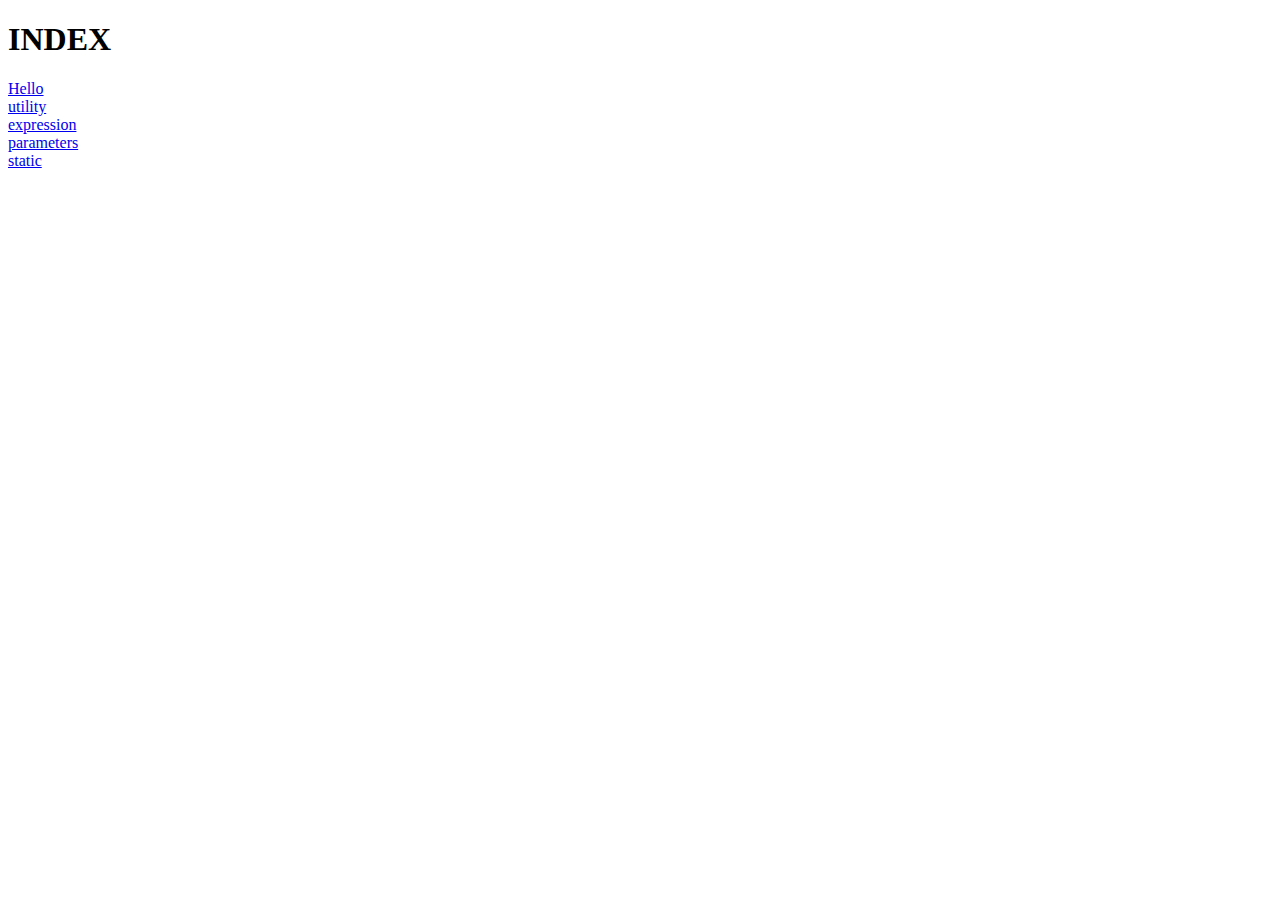
<file: StartBoot03/src/main/resources/static/index.html>
<!DOCTYPE html>
<html>
<head>
<meta charset="UTF-8">
<title>Insert title here</title>
</head>
<body>
	<h1>INDEX</h1>
	
	<a href="hello">Hello</a>
	<br>
	<a href="util">utility</a>
	<br>
	<a href="expr">expression</a>
	<br>
	<a href="params?id=qclass">parameters</a>
	<br>
	<a href="static">static</a>

</body>
</html>
</file>
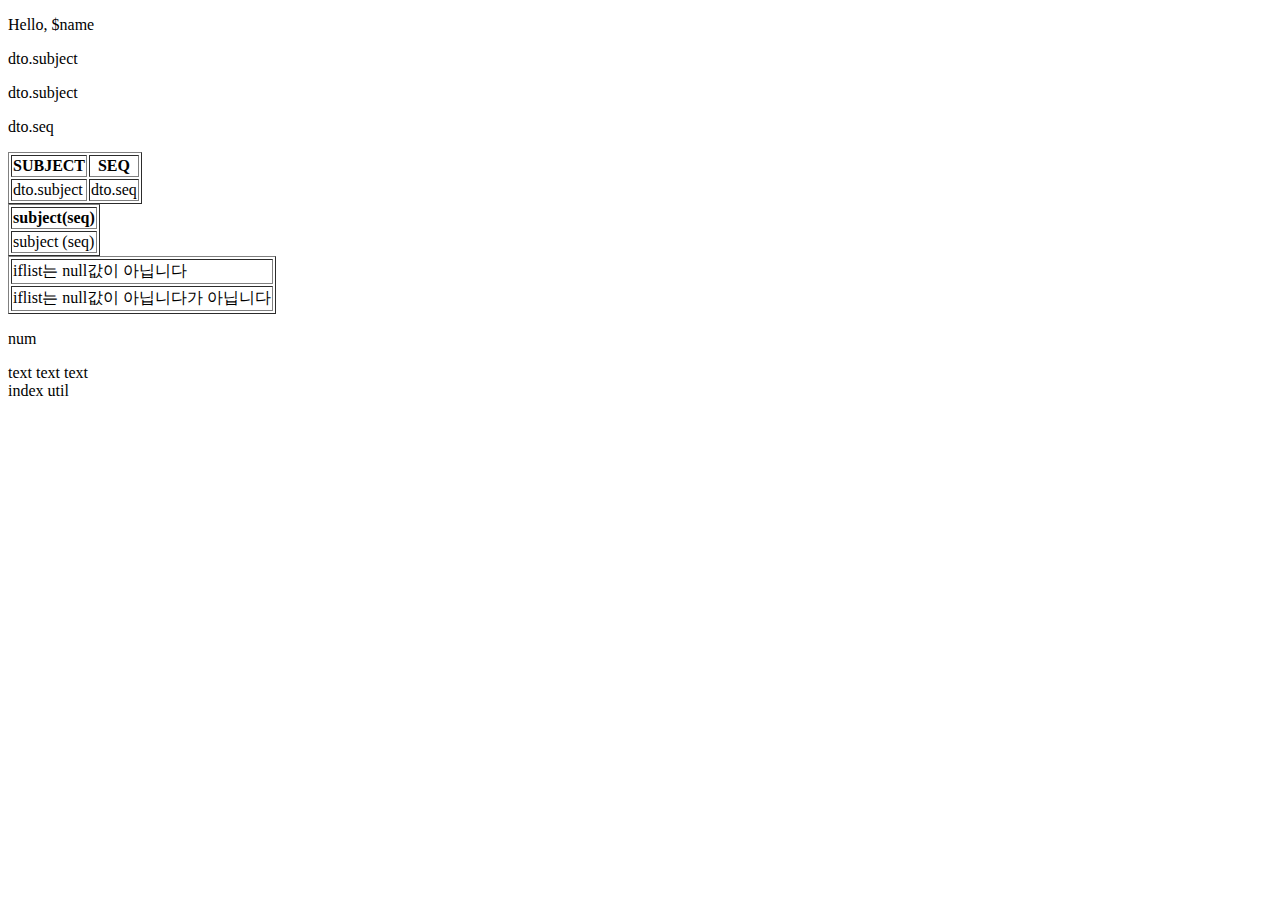
<file: StartBoot03/src/main/resources/templates/expression.html>
<!DOCTYPE html>
<html xmlns:th="http://www.thymeleaf.org">
<head>
<meta charset="UTF-8">
<title>Insert title here</title>
</head>
<body>
	
	<p th:text="|Hello,${name}|">Hello, $name</p>
	<p th:text="${dto.subject}">dto.subject</p>
	<div th:object="${dto}">
		<p th:text="*{subject}">dto.subject</p>
		<p th:text="*{seq}">dto.seq</p>
	</div>
	
	<table border="1">
		<tr>
			<th>SUBJECT</th>
			<th>SEQ</th>			
		</tr>
		<tr th:each="dto:${list}">
			<td th:text="*{dto.subject}">dto.subject</td>
			<td th:text="*{dto.seq}">dto.seq</td>
		</tr>
	</table>
	
	<table border="1">
		<tr>
			<th>subject(seq)</th>
		</tr>
		<tr th:each="dto:${list}">
			<td th:object="${dto}">
				<span th:text="*{subject}">subject</span>
				<span th:text="|(*{seq})|">(seq)</span>
			</td>
		</tr>
	</table>
	<table border="1">
		<tr th:if="${iflist ne null}">
			<td>iflist는 null값이 아닙니다</td>
		</tr>
		<tr th:unless="${iflist ne null}">
			<td>iflist는 null값이 아닙니다가 아닙니다</td>
		</tr>
	</table>
	
	<div th:each="num:${#numbers.sequence(1,3)}">
		<p th:text="${num}">num</p>
		<th:block th:switch="${num}">
			<span th:case="1" th:text="|this is ${num}|">text</span>
			<span th:case="2" th:text="|second is ${num}|">text</span>
			<span th:case="3" th:text="|this is ${num}|">text</span>
		</th:block>
	</div>
	<a th:href="@{index.html}">index</a>
	<a th:href="@{util.html}">util</a>

</body>
</html>
</file>
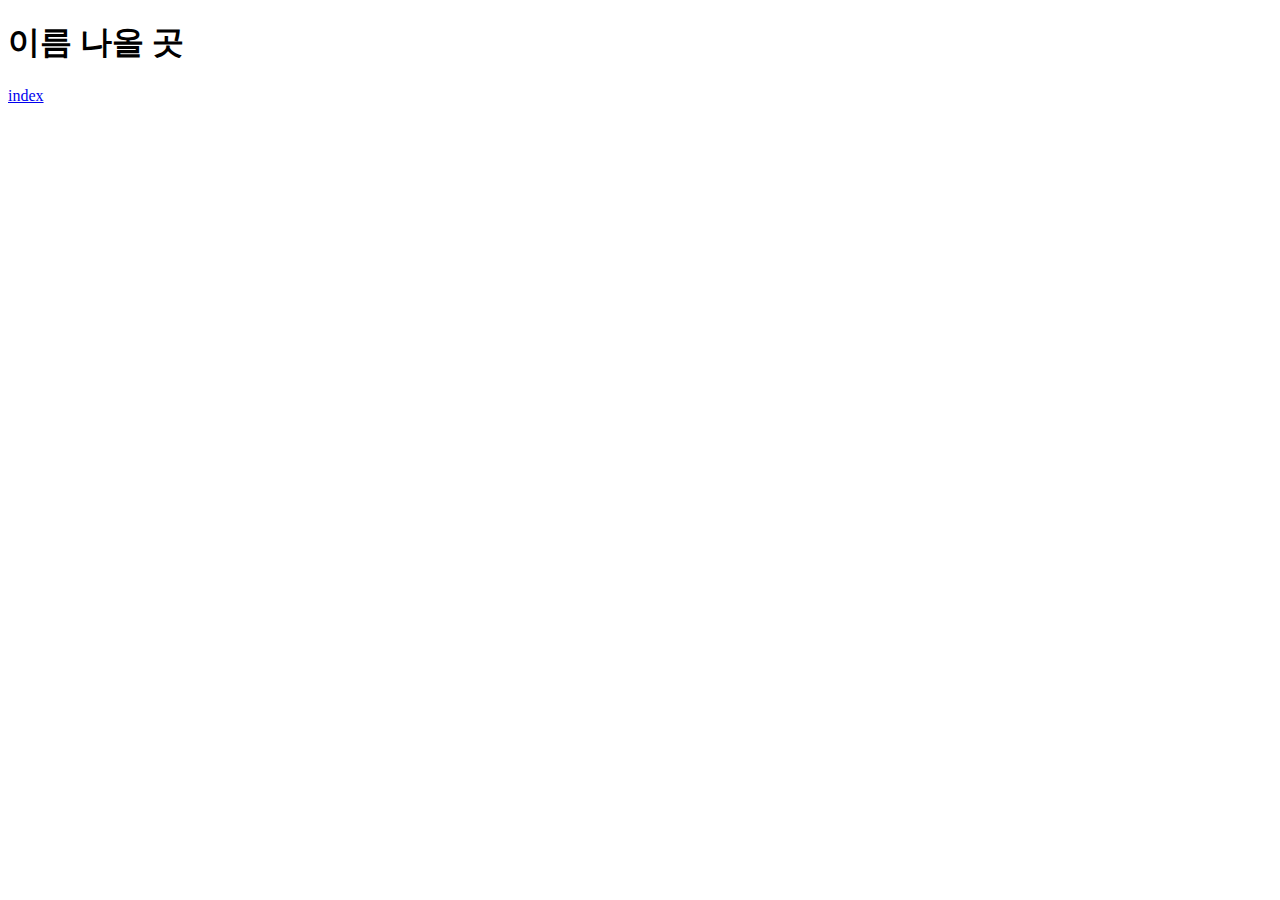
<file: StartBoot03/src/main/resources/templates/hello.html>
<!DOCTYPE html>
<html xmlns:th="http://www.thymeleaf.org">
<head>
<meta charset="UTF-8">
<title>Insert title here</title>
</head>
<body>
	
	<h1 th:text="${name}">이름 나올 곳</h1>
	<a href="/">index</a>
	
</body>
</html>
</file>
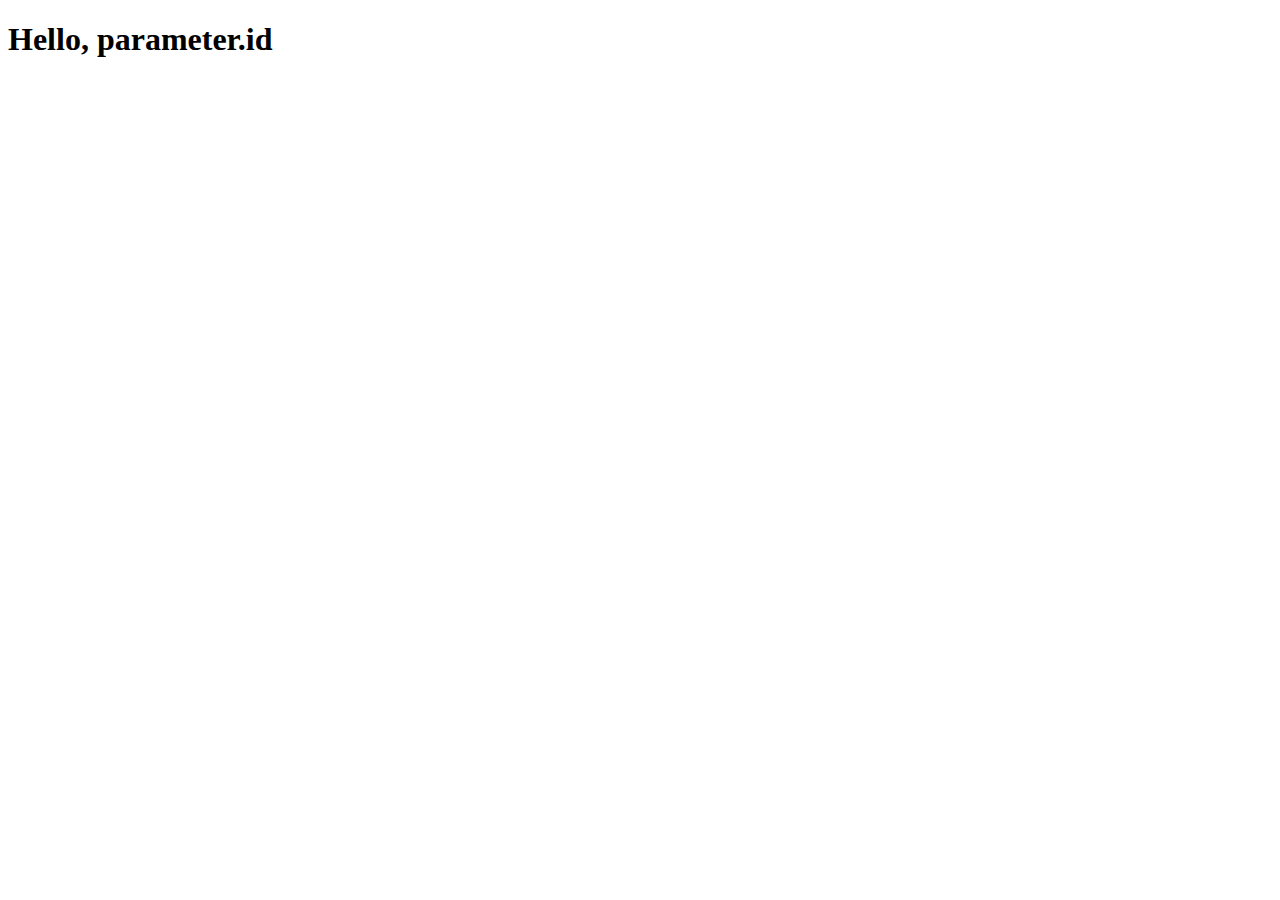
<file: StartBoot03/src/main/resources/templates/params.html>
<!DOCTYPE html>
<html xmlns:th="http://www.thymeleaf.org">
<head>
<meta charset="UTF-8">
<title>Insert title here</title>
</head>
<body>

	<h1 th:text="|Hello, ${param.id}|">Hello, parameter.id</h1>
	<h1 th:text="|Hello, ${#request.getParameter('id')}|"></h1>
	<h1 th:text="${session.pw}"></h1>
	<h1 th:text="${session['pw']}"></h1>
</body>
</html>
</file>
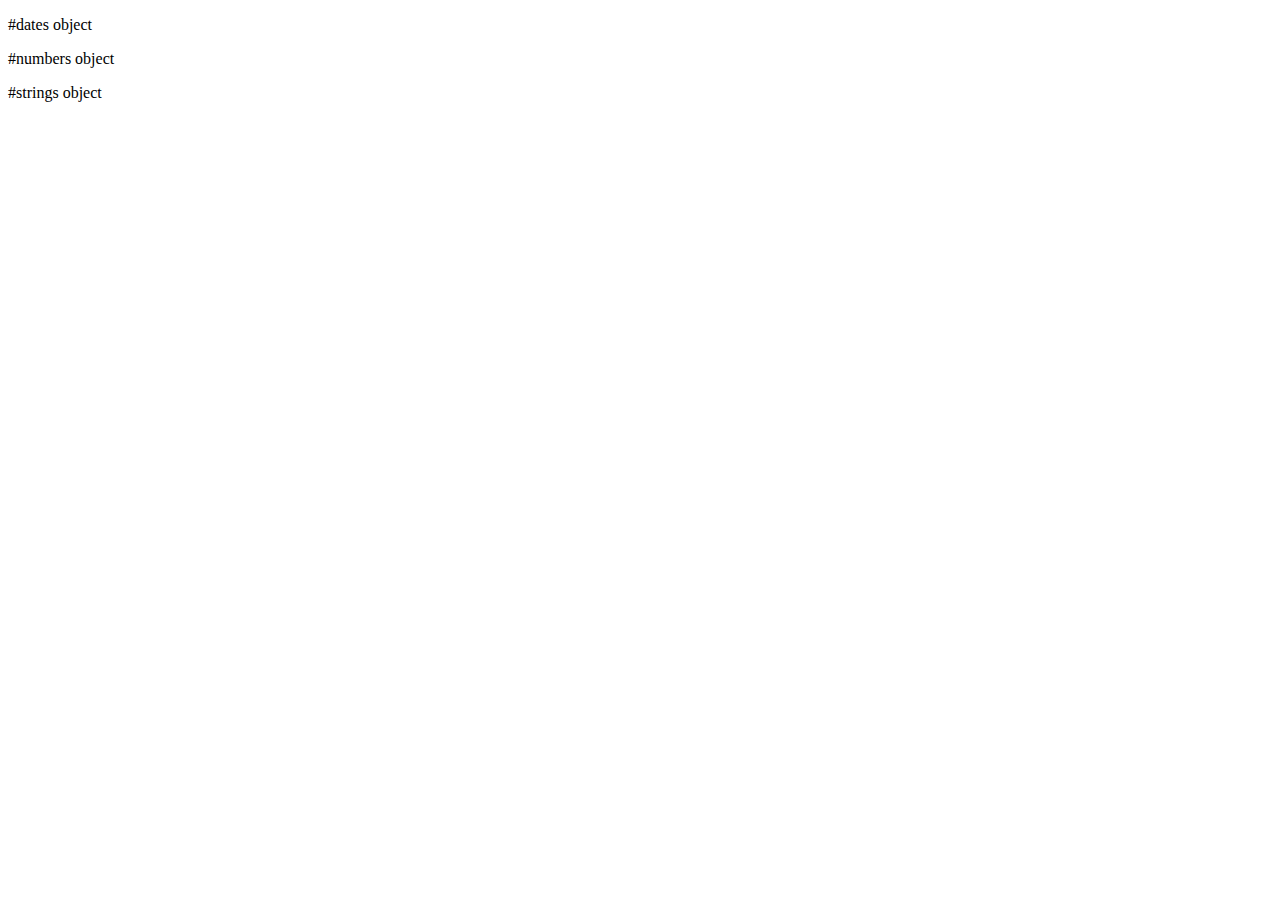
<file: StartBoot03/src/main/resources/templates/utility.html>
<!DOCTYPE html>
<html xmlns:th="http://www.thymeleaf.org">
<head>
<meta charset="UTF-8">
<title>Insert title here</title>
</head>
<body>

	<p th:text="${#calendars.format(#calendars.createNow(),'yyyy-MM-dd HH:mm')}">#dates object</p>
	<p th:text="${#numbers.formatInteger(3456.1234,6)}">#numbers object</p>
	<p th:text="${#strings.toUpperCase('hello, springboot')}">#strings object</p>
</body>
</html>
</file>
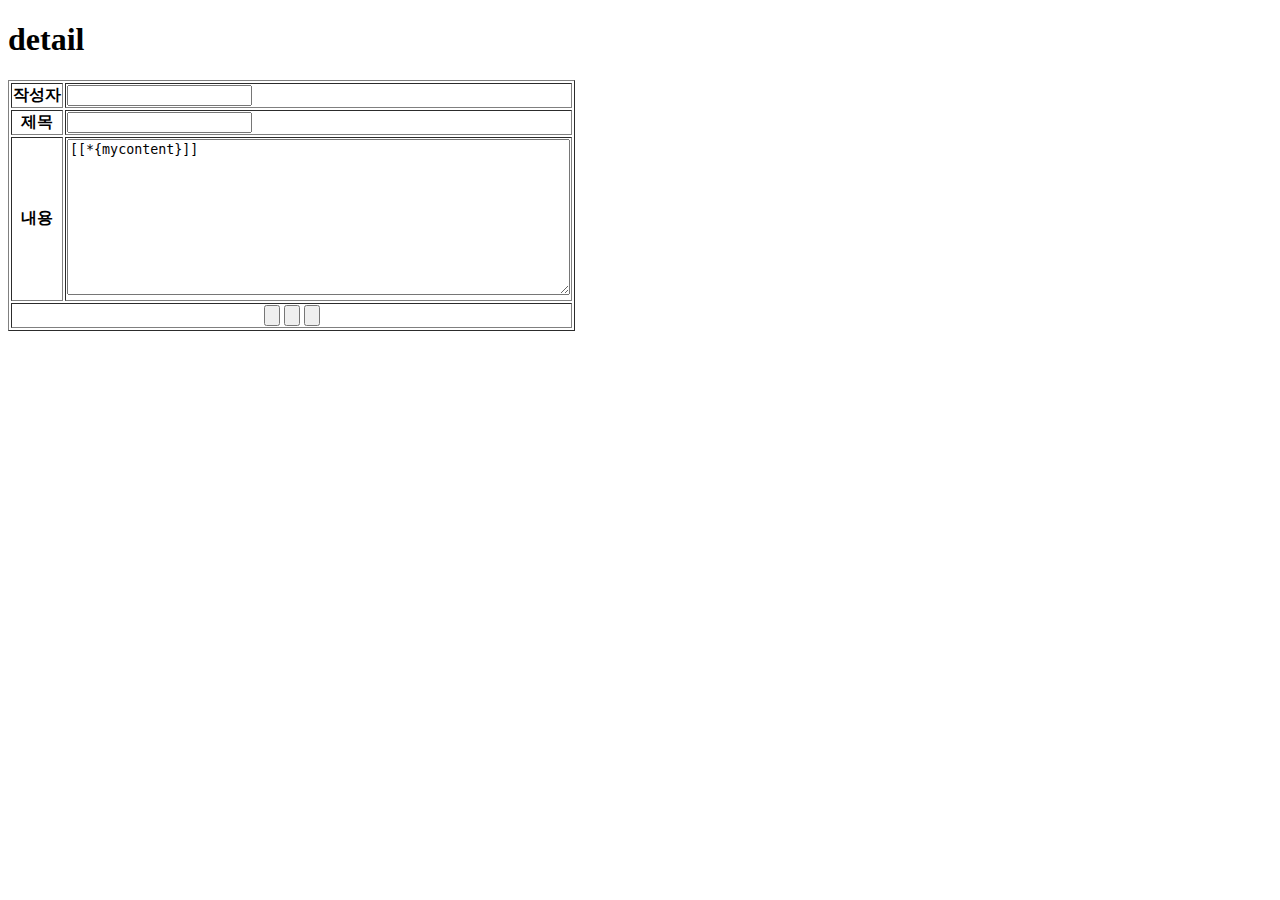
<file: StartBoot04/src/main/webapp/WEB-INF/views/jpadetail.html>
<!DOCTYPE html>
<html xmlns:th="http://www.thymeleaf.org">
<head>
<meta charset="UTF-8">
<title>Insert title here</title>
</head>
<body>

	<h1>detail</h1>

	<table border="1" th:object="${dto}">
		<tr>
			<th>작성자</th>
			<td><input type="text" name="myname" th:value="*{myname}" readonly="readonly"/></td>
		</tr>
		<tr>
			<th>제목</th>
			<td><input type="text" name="mytitle" th:value="*{mytitle}" readonly="readonly"/></td>
		</tr>
		<tr>
			<th>내용</th>
			<td><textarea rows="10" cols="60" name="mycontent" readonly="readonly"
			     th:inline="text">[[*{mycontent}]]</textarea></td>
		</tr>
		<tr>
			<td colspan="2" align="center">
				<input type="button" th:onclick="|location.href='updateform?myno=*{myno}'|" th:value="update"/>
				<input type="button" th:onclick="|location.href='delete?myno=*{myno}'|" th:value="delete"/>
				<input type="button" th:onclick="|location.href='list'" th:value="list"/>
			</td>
		</tr>
	</table>
</body>
</html>
</file>
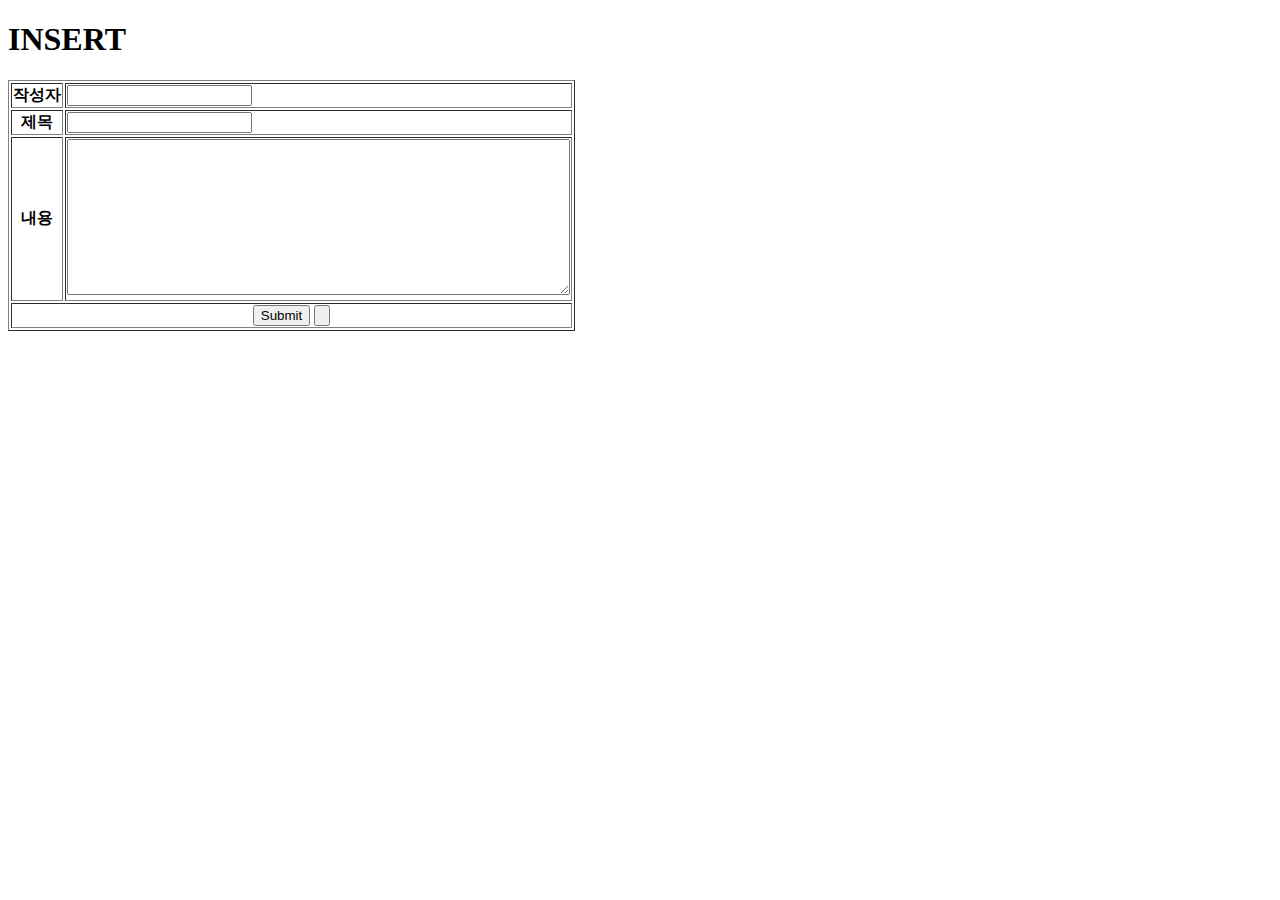
<file: StartBoot04/src/main/webapp/WEB-INF/views/jpainsert.html>
<!DOCTYPE html>
<html  xmlns:th="http://www.thymeleaf.org">
<head>
<meta charset="UTF-8">
<title>Insert title here</title>
</head>
<body>
	<h1>INSERT</h1>
	
	<form th:action="@{insertres}" method="post">
		<table border="1">
			<tr>
				<th>작성자</th>
				<td><input type="text" name="myname"/></td>
			</tr>
			<tr>
				<th>제목</th>
				<td><input type="text" name="mytitle"/></td>
			</tr>
			<tr>
				<th>내용</th>
				<td><textarea rows="10" cols="60" name="mycontent"></textarea></td>
			</tr>
			<tr>
				<td colspan="2" align="center">
					<input type="submit" th:value="save"/>
					<input type="button" onclick="" th:value="list"/>
				</td>
			</tr>
		</table>
	</form>
	
</body>
</html>
</file>
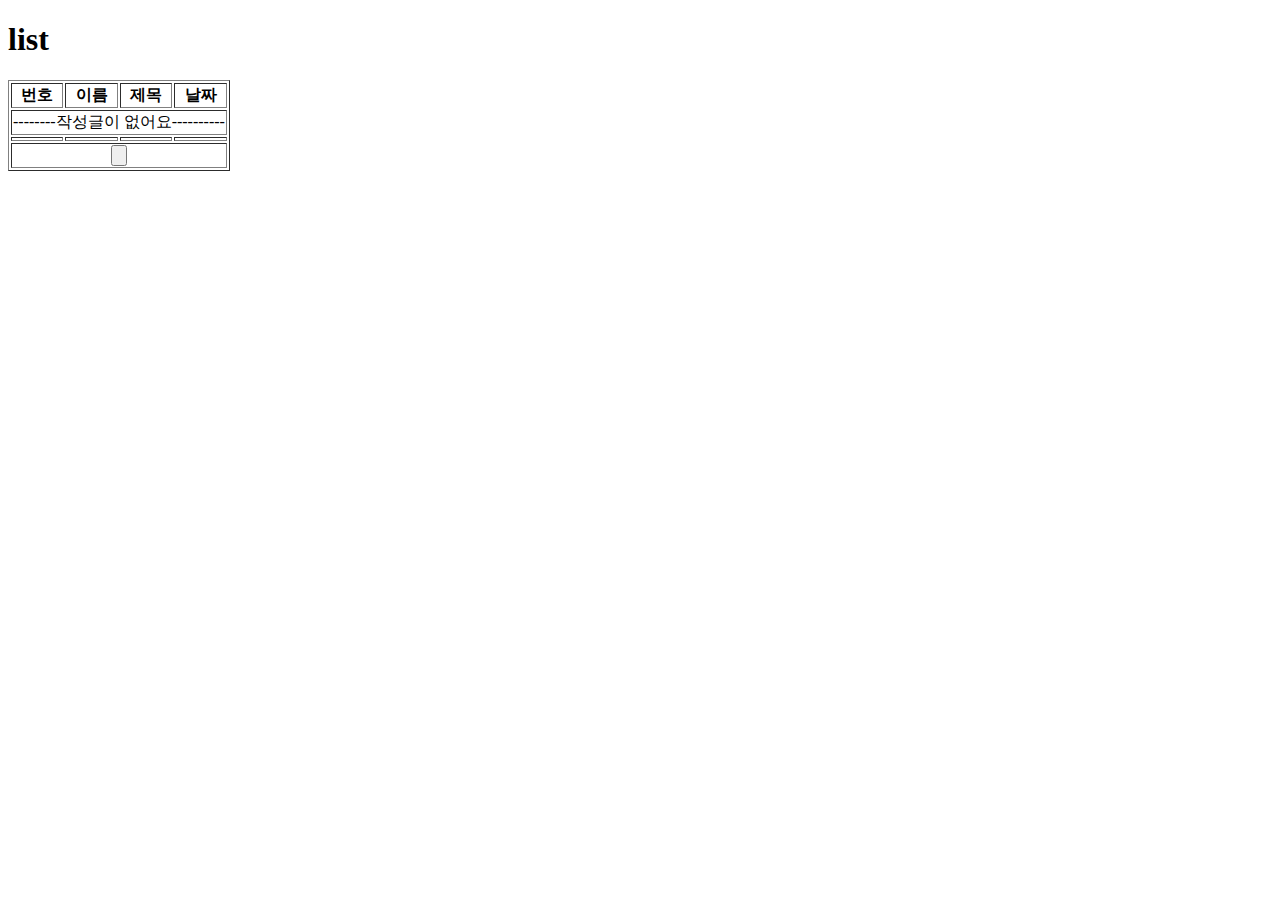
<file: StartBoot04/src/main/webapp/WEB-INF/views/jpalist.html>
<!DOCTYPE html>
<html xmlns:th="http://www.thymeleaf.org">
<head>
<meta charset="UTF-8">
<title>Insert title here</title>
</head>
<body>

	<h1>list</h1>

	<table border="1">
		<tr>
			<th>번호</th>
			<th>이름</th>
			<th>제목</th>
			<th>날짜</th>
		</tr>
		<tr th:if="${list.size()==0}">
			<td colspan="4" align="center">--------작성글이 없어요----------</td>
		</tr>
		<tr th:unless="${list.size()==0}" th:each="dto:${list}">
			<td th:text="${dto.myno}"></td>
			<td th:text="${dto.myname}"></td>
			<td><a th:href="|@{/member/detail}?myno=${dto.myno}|" th:text="${dto.mytitle}"></a></td>
			<td th:text="${dto.mydate}"></td>
		</tr>
		<tr>
			<td colspan="4" align="center">
				<input type="button" onclick="location.href='insertform'" th:value="insert"/>
			</td>
		</tr>
	</table>
</body>
</html>
</file>
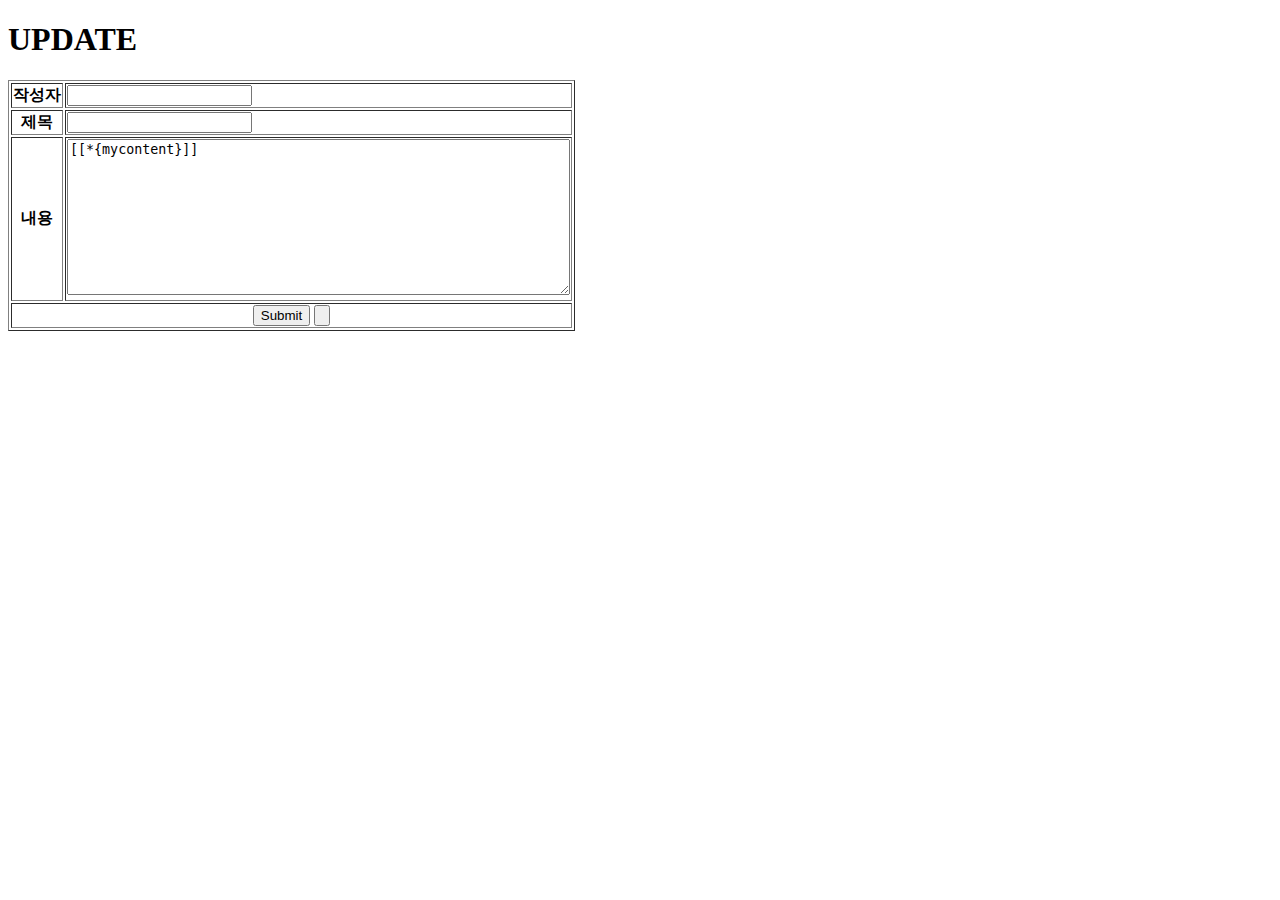
<file: StartBoot04/src/main/webapp/WEB-INF/views/jpaupdate.html>
<!DOCTYPE html>
<html  xmlns:th="http://www.thymeleaf.org">
<head>
<meta charset="UTF-8">
<title>Insert title here</title>
</head>
<body>
	<h1>UPDATE</h1>
	
	<form th:action="@{updateres}" method="post">
		<input type="hidden" name="myno" th:value="${dto.myno}">
		<table border="1" th:object="${dto}">
			<tr>
				<th>작성자</th>
				<td><input type="text" name="myname" th:value="*{myname}" readonly="readonly"/></td>
			</tr>
			<tr>
				<th>제목</th>
				<td><input type="text" name="mytitle" th:value="*{mytitle}"/></td>
			</tr>
			<tr>
				<th>내용</th>
				<td><textarea rows="10" cols="60" name="mycontent" th:inline="text">[[*{mycontent}]]</textarea></td>
			</tr>
			<tr>
				<td colspan="2" align="center">
					<input type="submit" th:value="update"/>
					<input type="button" th:onclick="|location.href='detail?myno=*{myno}'|" th:value="detail"/>
				</td>
			</tr>
		</table>
	</form>
	
</body>
</html>
</file>
